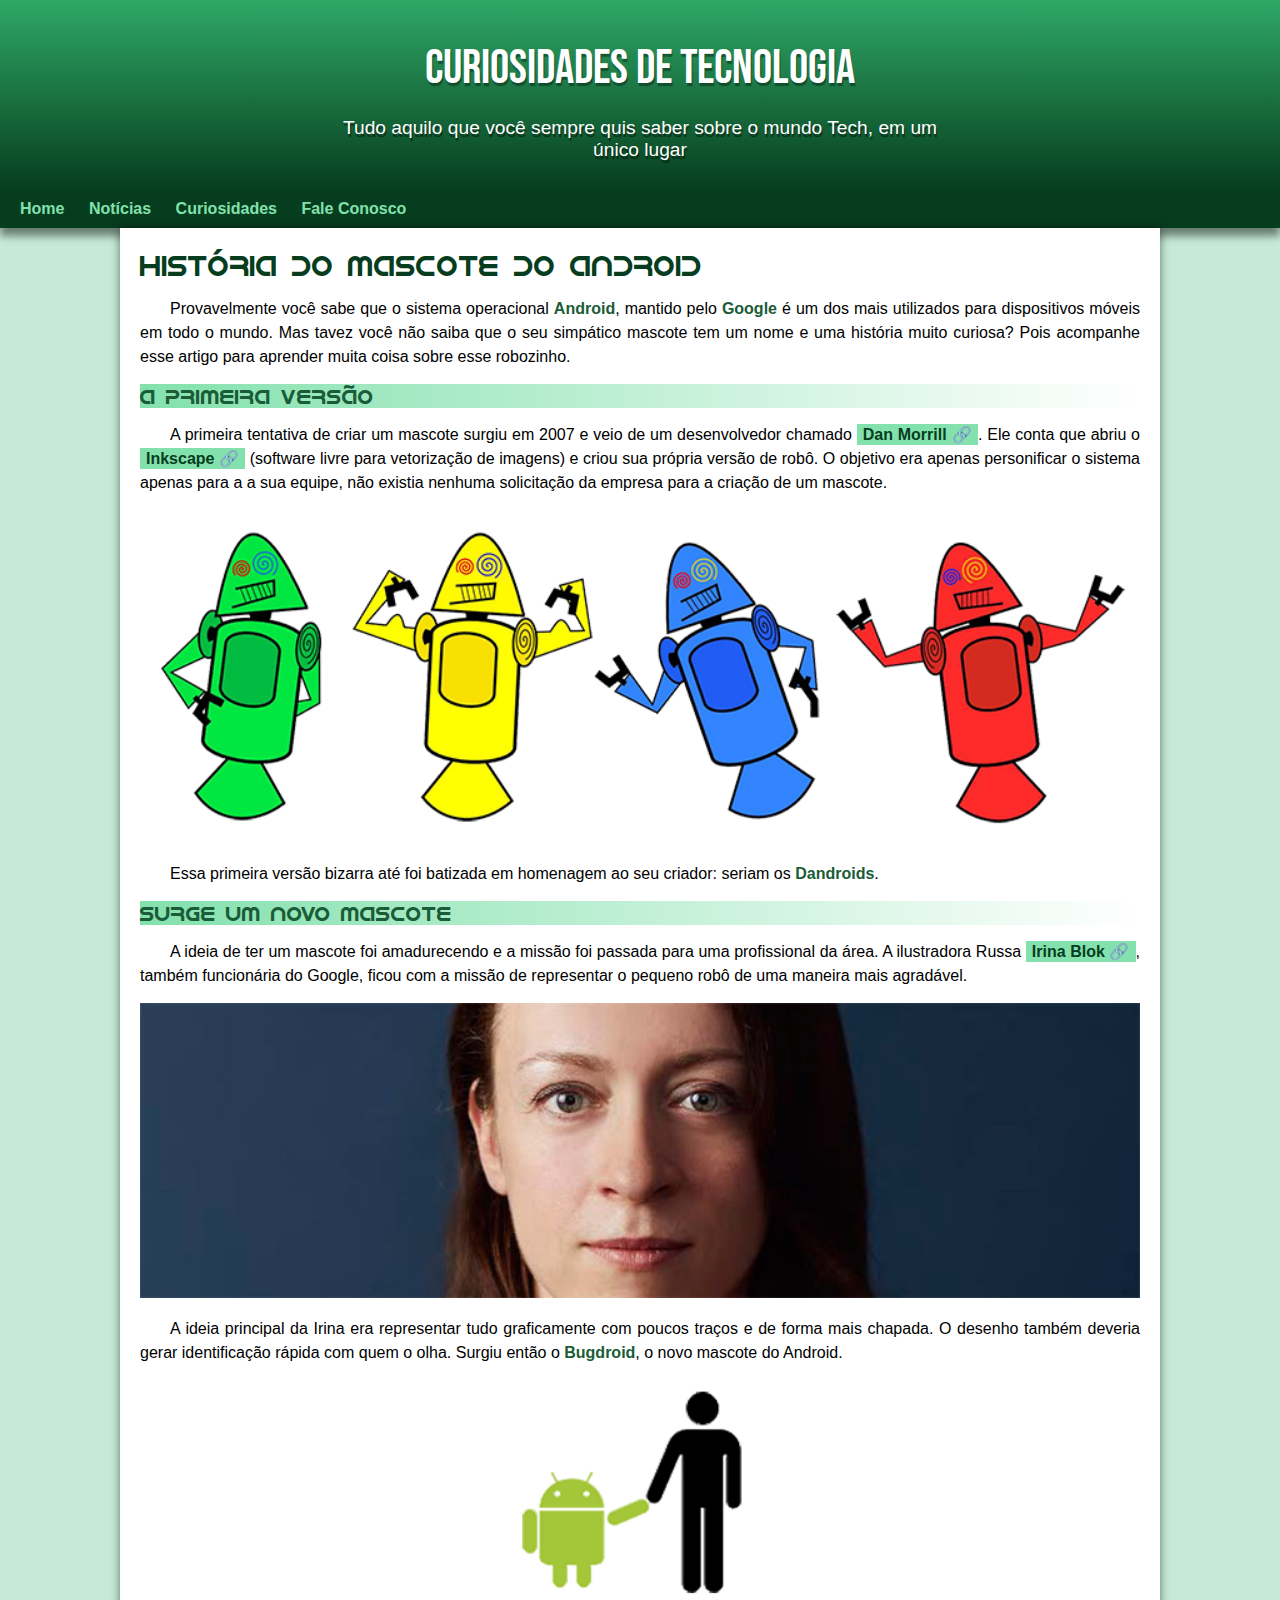
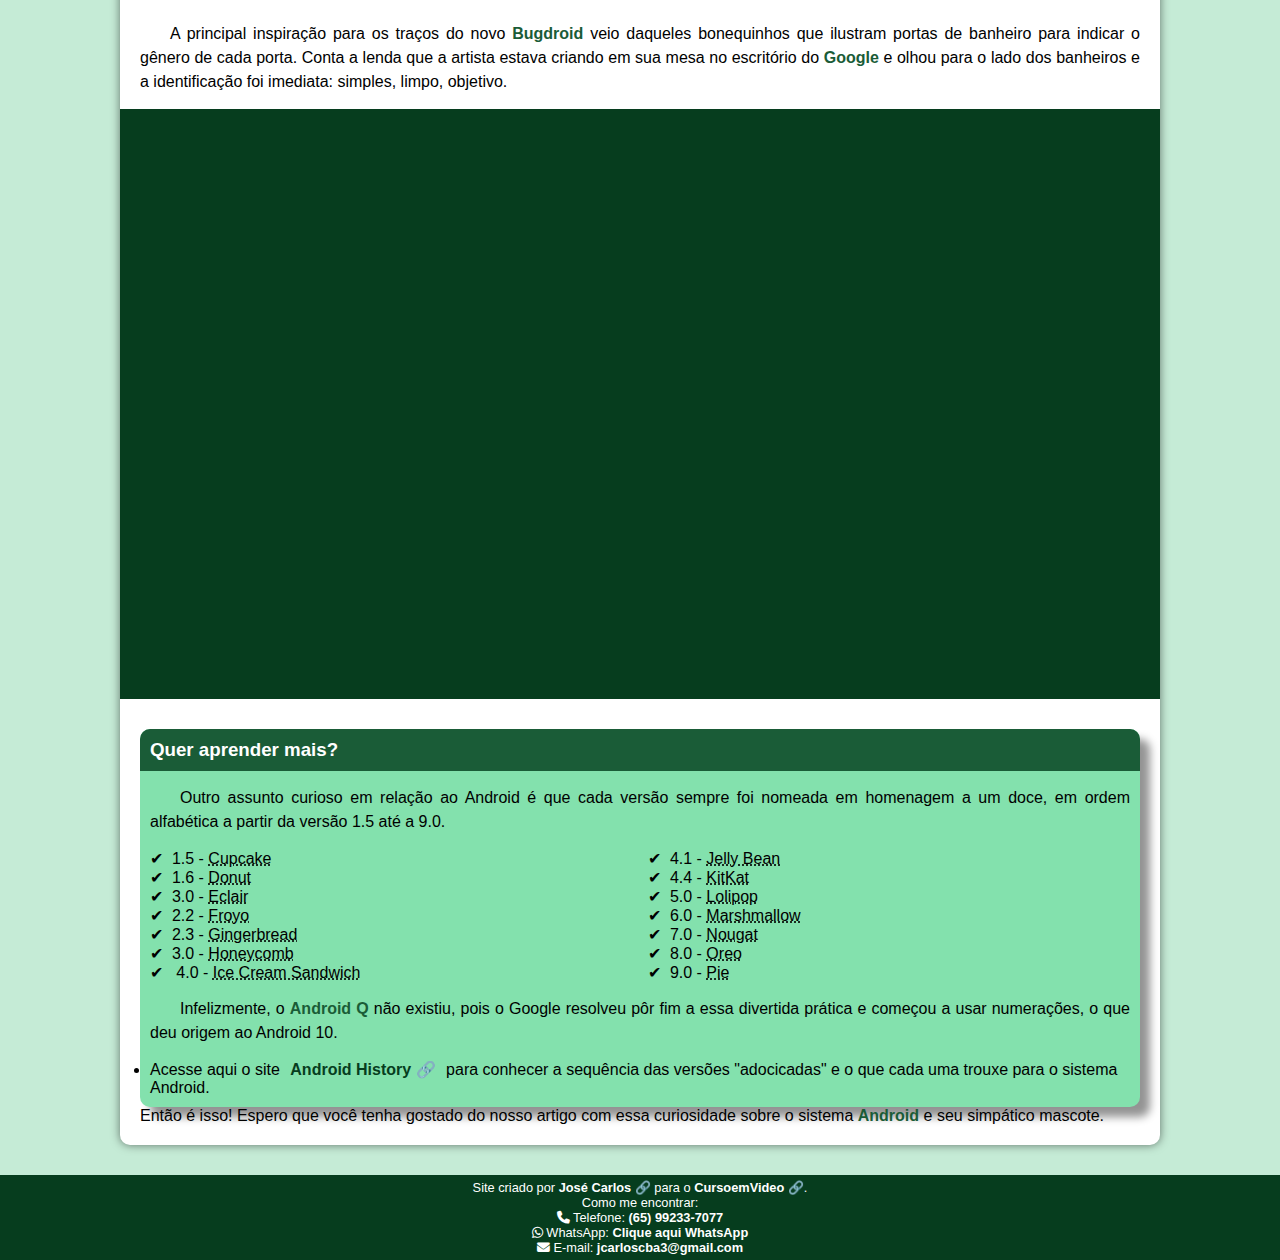
<file: index.html>
<!DOCTYPE html>
<html lang="pt-br">
  <head>
    <meta charset="UTF-8" />
    <meta name="viewport" content="width=device-width, initial-scale=1.0" />
    <title>Como surgiu o mascote do Android</title>

    <link
      rel="shortcut icon"
      href="pacote-projeto-d010/imagens/favicon.ico"
      type="image/x-icon"
    />

    <link rel="stylesheet" href="estilo/style.css" />

    <link
      rel="stylesheet"
      href="https://cdnjs.cloudflare.com/ajax/libs/font-awesome/6.5.1/css/all.min.css"
    />

    <!-- Google tag (gtag.js) -->
    <script
      async
      src="https://www.googletagmanager.com/gtag/js?id=G-6G9D3Q3FMS"
    ></script>
    <script>
      window.dataLayer = window.dataLayer || [];
      function gtag() {
        dataLayer.push(arguments);
      }
      gtag("js", new Date());

      gtag("config", "G-6G9D3Q3FMS");
    </script>
  </head>

  <body>

    <header>
      <h1>Curiosidades de Tecnologia</h1>
      <p>
        Tudo aquilo que você sempre quis saber sobre o mundo Tech, em um único
        lugar
      </p>
    </header>

    <nav>
      <a href="#">Home</a>
      <a href="#">Notícias</a>
      <a href="#">Curiosidades</a>
      <a href="#">Fale Conosco</a>
    </nav>

    <main>
      <article>
        <h1>História do Mascote do Android</h1>

        <p>
          Provavelmente você sabe que o sistema operacional <strong>Android</strong>, mantido
          pelo <strong>Google</strong> é um dos mais utilizados para dispositivos móveis em todo
          o mundo. Mas tavez você não saiba que o seu simpático mascote tem um
          nome e uma história muito curiosa? Pois acompanhe esse artigo para
          aprender muita coisa sobre esse robozinho.
        </p>

        <h2>A primeira versão</h2>

        <p>
          A primeira tentativa de criar um mascote surgiu em 2007 e veio de um
          desenvolvedor chamado <a href="https://androidcommunity.com/dan-morrill-shows-us-the-android-mascot-that-almost-was-20130103/" target="_blank" class="externo">Dan Morrill</a>. Ele conta que abriu o <a href="https://inkscape.org/pt-br/" target="_blank" class="externo">Inkscape</a>
          (software livre para vetorização de imagens) e criou sua própria
          versão de robô. O objetivo era apenas personificar o sistema apenas
          para a a sua equipe, não existia nenhuma solicitação da empresa para a
          criação de um mascote.
        </p>

        <picture>
          <source media="(max-width: 670px)" srcset="imagens/dan-droids-pq.png">
          <img src="imagens/dan-droids.png" alt="Primeiro mascote do Android" />
        </picture>

        <p>
          Essa primeira versão bizarra até foi batizada em homenagem ao seu
          criador: seriam os <strong>Dandroids</strong>.
        </p>

        <h2>Surge um novo mascote</h2>

        <p>
          A ideia de ter um mascote foi amadurecendo e a missão foi passada para
          uma profissional da área. A ilustradora Russa <a href="https://www.irinablok.com/android/" target="_blank" class="externo">Irina Blok</a>, também
          funcionária do Google, ficou com a missão de representar o pequeno
          robô de uma maneira mais agradável.
        </p>

        <picture>
          <source media="(max-width: 670px)" srcset="imagens/irina-blok-pq.jpg">
          <img src="imagens/irina-blok.jpg" alt=Irina Blok, criadora do Bugdroid">
        </picture>

        <p>
          A ideia principal da Irina era representar tudo graficamente com
          poucos traços e de forma mais chapada. O desenho também deveria gerar
          identificação rápida com quem o olha. Surgiu então o <strong>Bugdroid</strong>, o novo
          mascote do Android.
        </p>

        <img src="imagens/bugdroid.png" class="pequena" alt="Bugdroid" />

        <p>
          A principal inspiração para os traços do novo <strong>Bugdroid</strong> veio daqueles
          bonequinhos que ilustram portas de banheiro para indicar o gênero de
          cada porta. Conta a lenda que a artista estava criando em sua mesa no
          escritório do <strong>Google</strong> e olhou para o lado dos banheiros e a
          identificação foi imediata: simples, limpo, objetivo.
        </p>

        <div class="video">
          <iframe
            width="560"
            height="315"
            src="https://www.youtube.com/embed/l2UDgpLz20M?si=UfTciKdlRFaBUdwO"
            title="YouTube video player"
            frameborder="0"
            allow="accelerometer; autoplay; clipboard-write; encrypted-media; gyroscope; picture-in-picture; web-share"
            referrerpolicy="strict-origin-when-cross-origin"
            allowfullscreen
          ></iframe>
        </div>

        <aside>
          <h3>Quer aprender mais?</h3>
          <p>
            Outro assunto curioso em relação ao Android é que cada versão sempre
            foi nomeada em homenagem a um doce, em ordem alfabética a partir da
            versão 1.5 até a 9.0.
          </p>
          <ul>
            <li>1.5 - <abbr title="Bolo de copo">Cupcake</abbr></li>
            <li>1.6 - <abbr title="Rosquinha">Donut</abbr></li>
            <li>3.0 - <abbr title="Bomba">Eclair</abbr></li>
            <li>2.2 - <abbr title="Iogurte Congelado">Froyo</abbr></li>
            <li>2.3 - <abbr title="Biscoito de Gengibre">Gingerbread</abbr></li>
            <li>3.0 - <abbr title="Favo de Mel">Honeycomb</abbr></li>
            <li>
              4.0 - <abbr title="Sanduíche de Sorvete">Ice Cream Sandwich</abbr>
            </li>
            <li>4.1 - <abbr title="Jujuba">Jelly Bean</abbr></li>
            <li>4.4 - <abbr title="KitKat">KitKat</abbr></li>
            <li>5.0 - <abbr title="Pirulito">Lolipop</abbr></li>
            <li>6.0 - <abbr title="Marshmallow">Marshmallow</abbr></li>
            <li>7.0 - <abbr title="Torrone">Nougat</abbr></li>
            <li>8.0 - <abbr title="Oreo">Oreo</abbr></li>
            <li>9.0 - <abbr title="Torta">Pie</abbr></li>
          </ul>
          <p>
            Infelizmente, o <strong>Android Q</strong> não existiu, pois o Google resolveu pôr
            fim a essa divertida prática e começou a usar numerações, o que deu
            origem ao Android 10.
          </p>

          <li>
            Acesse aqui o site <a href="https://www.android.com/intl/en_uk/history/#/donut" target="_blank" class="externo">Android History</a> para conhecer a sequência das
            versões "adocicadas" e o que cada uma trouxe para o sistema Android.
          </li>
        </aside>

        Então é isso! Espero que você tenha gostado do nosso artigo com essa
        curiosidade sobre o sistema <strong>Android</strong> e seu simpático mascote.
      </article>
    </main>

    <footer>
      <p>Site criado por <a href="https://github.com/Jcarloscbamt" target="_blank" class="externo">José Carlos</a> para o <a href="https://www.youtube.com/@cursoemvideo" target="_blank" class="externo">CursoemVideo</a>.</p>
      <ul>
        <li class="footer-meu">Como me encontrar:</li>
        <li class="footer-meu">
          <i class="fa-solid fa-phone"></i> Telefone:
          <a href="tel:65992337077">(65) 99233-7077</a>
        </li>
        <li class="footer-meu">
          <i class="fa-brands fa-whatsapp"></i> WhatsApp:
          <a
            href="https://wa.me/5565992337077?text=Olá,%20tudo%20bem!%20Encontrei%20seu%20site%20no%20GitHub."
            >Clique aqui WhatsApp</a
          >
        </li>
        <li class="footer-meu">
          <i class="fa-solid fa-envelope"></i> E-mail:
          <a href="mailto:jcarloscba3@gmail.com">jcarloscba3@gmail.com</a>
        </li>
      </ul>
    </footer>
  </body>
</html>
</file>
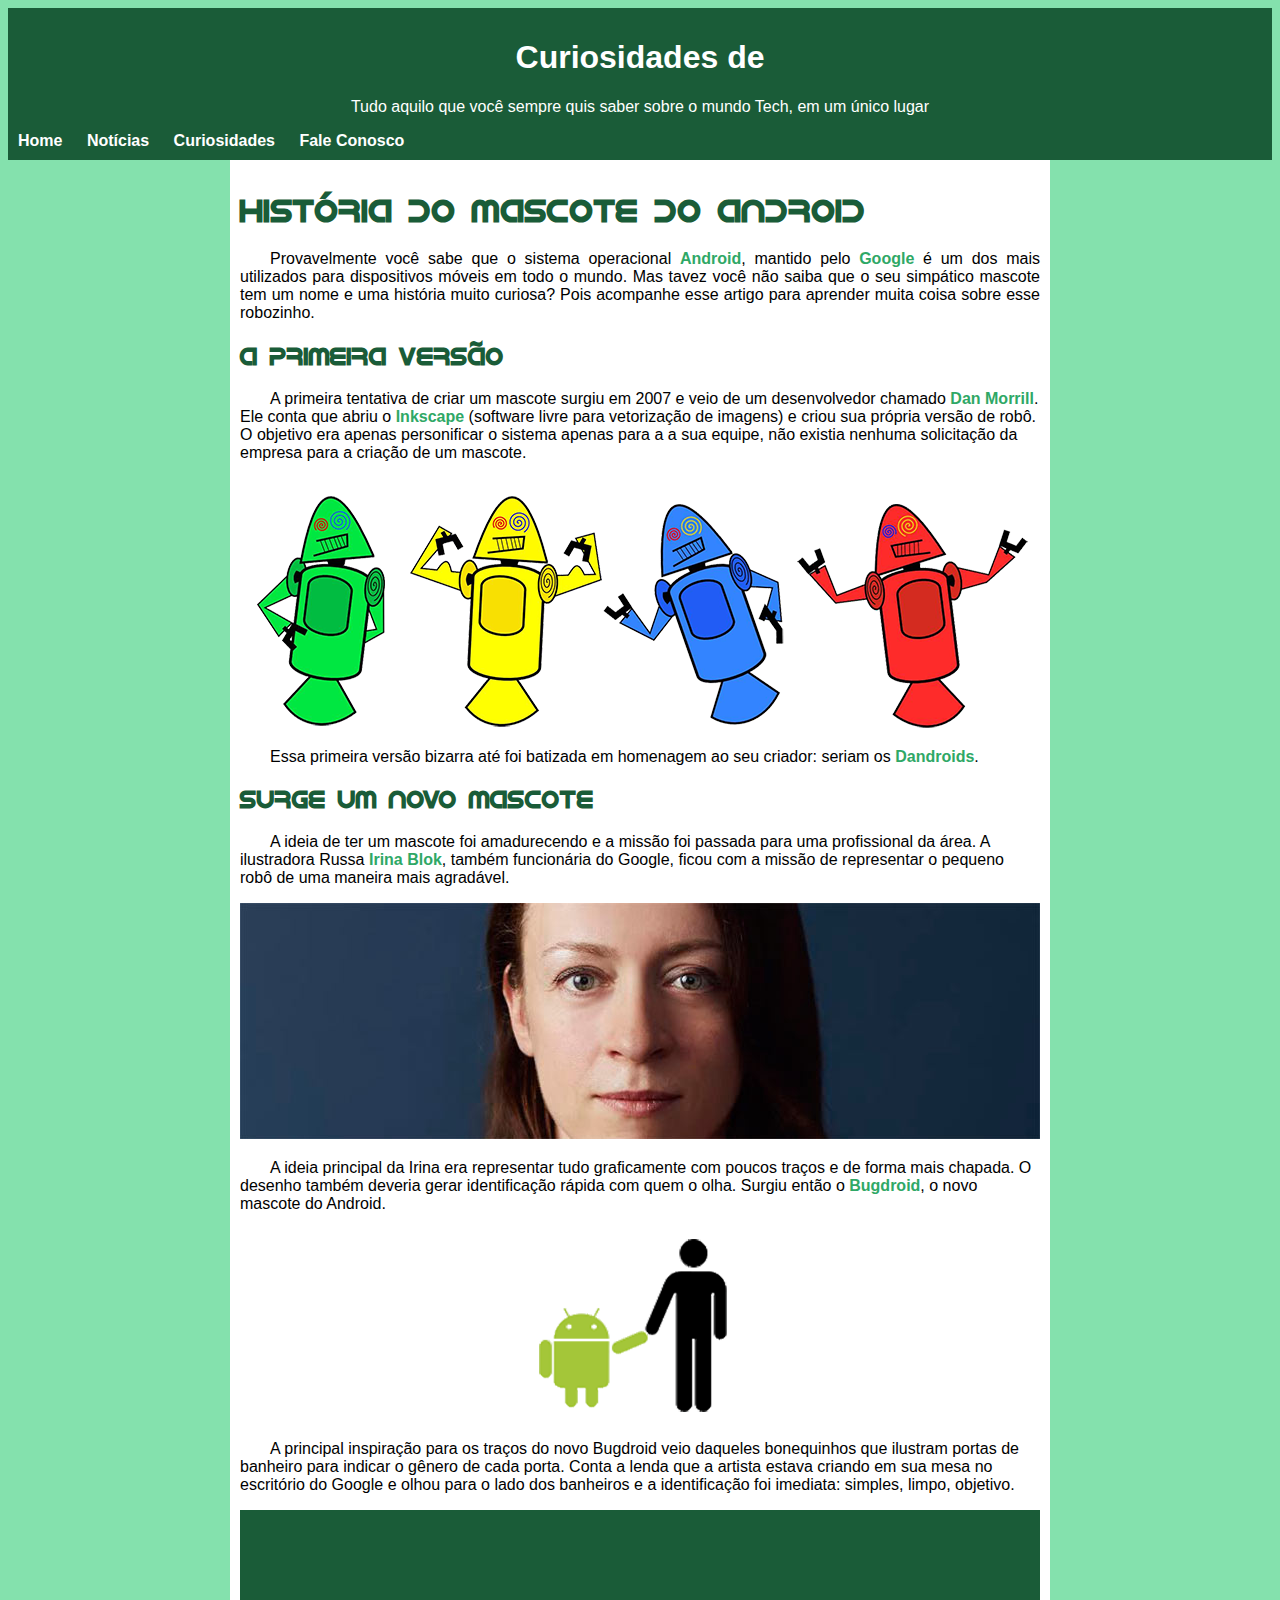
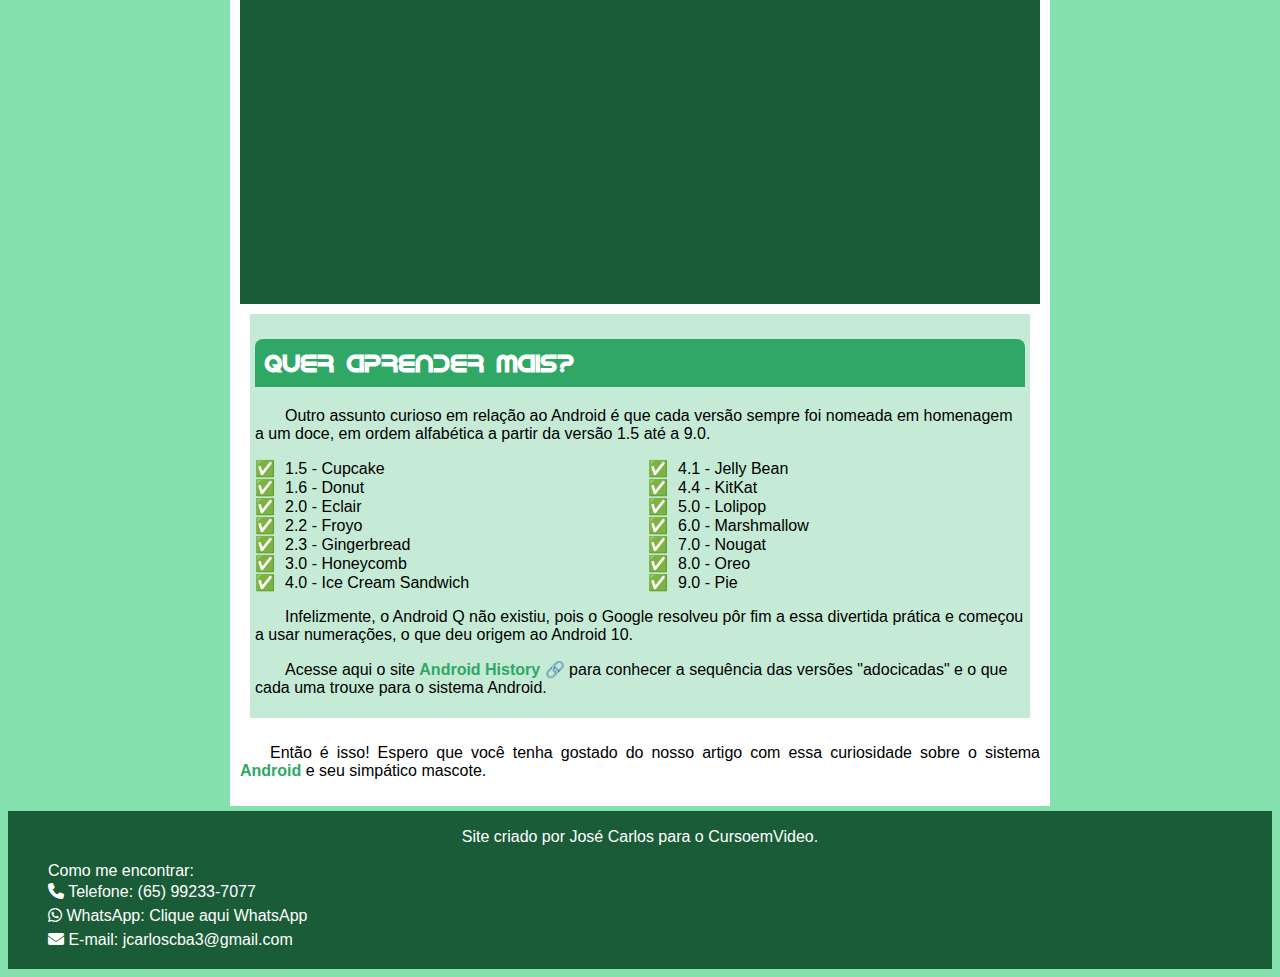
<file: index_Old.html>
<!DOCTYPE html>
<html lang="pt-br">
<head>
    <meta charset="UTF-8">
    <meta name="viewport" content="width=device-width, initial-scale=1.0">
    <title>Como surgiu o mascote do Android</title>
    <link rel="shortcut icon" href="pacote-projeto-d010/imagens/favicon.ico" type="image/x-icon">
    <link rel="stylesheet" href="https://cdnjs.cloudflare.com/ajax/libs/font-awesome/6.5.1/css/all.min.css">
    <link rel="stylesheet" href="style.css">
    <!-- Google tag (gtag.js) -->
<script async src="https://www.googletagmanager.com/gtag/js?id=G-6G9D3Q3FMS"></script>
<script>
  window.dataLayer = window.dataLayer || [];
  function gtag(){dataLayer.push(arguments);}
  gtag('js', new Date());

  gtag('config', 'G-6G9D3Q3FMS');
</script>

</head>


<body>
    <header>
        <H1 id="h1titulo">Curiosidades de </H1>
        <p>Tudo aquilo que você sempre quis saber sobre o mundo Tech, em um único lugar</p>

            <nav>
            <a href="#">Home</a>
            <a href="#">Notícias</a>
            <a href="#">Curiosidades</a>
            <a href="#">Fale Conosco</a>
    </nav>
    
    </header>



    <main>
        <section>
            <h1>História do Mascote do Android</h1>
            <p>Provavelmente você sabe que o sistema operacional <span class="corverde">Android</span>, mantido pelo <span class="corverde">Google</span> é um dos mais utilizados para dispositivos móveis em todo o mundo. Mas tavez você não saiba que o seu simpático mascote tem um nome e uma história muito curiosa? Pois acompanhe esse artigo para aprender muita coisa sobre esse robozinho.</p>
            <article>
                <h2>A primeira versão</h2>
                <p>A primeira tentativa de criar um mascote surgiu em 2007 e veio de um desenvolvedor chamado <span class="corverde">Dan Morrill</span>. Ele conta que abriu o <span class="corverde">Inkscape</span> (software livre para vetorização de imagens) e criou sua própria versão de robô. O objetivo era apenas personificar o sistema apenas para a a sua equipe, não existia nenhuma solicitação da empresa para a criação de um mascote.</p>

                <picture>
                    <source media="(max-width:400px )" srcset="pacote-projeto-d010/imagens/dan-droids-pq.png" type="image/png">
                    
                    <img src="pacote-projeto-d010/imagens/dan-droids.png" alt="imagen droids">
                </picture>

                <aside>Essa primeira versão bizarra até foi batizada em homenagem ao seu criador: seriam os <span class="corverde">Dandroids</span>.</aside>
            </article>
            <article>
                <h2>Surge um novo mascote</h2>
                <p>A ideia de ter um mascote foi amadurecendo e a missão foi passada para uma profissional da área. A ilustradora Russa <span class="corverde">Irina Blok</span>, também funcionária do Google, ficou com a missão de representar o pequeno robô de uma maneira mais agradável.</p>

                <picture>
                    <source media="(max-width: 400px)" srcset="pacote-projeto-d010/imagens/irina-blok-pq.jpg" type="image/jpg">
                    
                    <img src="pacote-projeto-d010/imagens/irina-blok.jpg" alt="Padrao">
                </picture>
                <p>A ideia principal da Irina era representar tudo graficamente com poucos traços e de forma mais chapada. O desenho também deveria gerar identificação rápida com quem o olha. Surgiu então o <span class="corverde">Bugdroid</span>, o novo mascote do Android.</p>

                    <img id="centro" src="pacote-projeto-d010/imagens/bugdroid.png" alt="imagen bugdroid">

                <p>A principal inspiração para os traços do novo Bugdroid veio daqueles bonequinhos que ilustram portas de banheiro para indicar o gênero de cada porta. Conta a lenda que a artista estava criando em sua mesa no escritório do Google e olhou para o lado dos banheiros e a identificação foi imediata: simples, limpo, objetivo.</p>
            </article>

            <article id="videocentro">

                <iframe width="100%" height="350" src="https://www.youtube.com/embed/l2UDgpLz20M?si=Iw9AnyLIhPUJJKdc" title="YouTube video player" frameborder="0" allow="accelerometer; autoplay; clipboard-write; encrypted-media; gyroscope; picture-in-picture; web-share" referrerpolicy="strict-origin-when-cross-origin" allowfullscreen></iframe>

            </article>
        </section>

        <section id="sec">
            <article id="arti">
                <h2 class="h2-bg">Quer aprender mais?</h2>
                <p>Outro assunto curioso em relação ao Android é que cada versão sempre foi nomeada em homenagem a um doce, em ordem alfabética a partir da versão 1.5 até a 9.0.</p>
                <ul class="lista">
                    <li>1.5 - Cupcake</li>
                    <li>1.6 - Donut</li>
                    <li>2.0 - Eclair</li>
                    <li>2.2 - Froyo</li>
                    <li>2.3 - Gingerbread</li>
                    <li>3.0 - Honeycomb</li>
                    <li>4.0 - Ice Cream Sandwich</li>
                    <li>4.1 - Jelly Bean</li>
                    <li>4.4 - KitKat</li>
                    <li>5.0 - Lolipop</li>
                    <li>6.0 - Marshmallow</li>
                    <li>7.0 - Nougat</li>
                    <li>8.0 - Oreo</li>
                    <li>9.0 - Pie</li>
                </ul>
                <p>Infelizmente, o Android Q não existiu, pois o Google resolveu pôr fim a essa divertida prática e começou a usar numerações, o que deu origem ao Android 10.</p>
                <p>Acesse aqui o site <a href="https://www.android.com/intl/pt_br/what-is-android/" target="_blank" class="externo"><span class="corverde">Android History</span></a></span> para conhecer a sequência das versões "adocicadas" e o que cada uma trouxe para o sistema Android.</p>
                
            </article>
        </section>

        <section>
            <p>Então é isso! Espero que você tenha gostado do nosso artigo com essa curiosidade sobre o sistema <span class="corverde">Android</span> e seu simpático mascote.</p>
        </section>
    </main>


    <footer>
    <p>Site criado por José Carlos para o CursoemVideo.</p>
    <ul>
        <li class="footer-meu">Como me encontrar:</li>
        <li class="footer-meu"><i class="fa-solid fa-phone"></i> Telefone: <a href="tel:65992337077">(65) 99233-7077</a></li>
        <li class="footer-meu"><i class="fa-brands fa-whatsapp"></i> WhatsApp: <a href="https://wa.me/5565992337077?text=Olá,%20tudo%20bem!%20Encontrei%20seu%20site%20no%20GitHub.">Clique aqui WhatsApp</a></li>
        <li class="footer-meu"><i class="fa-solid fa-envelope"></i> E-mail: <a href="mailto:jcarloscba3@gmail.com">jcarloscba3@gmail.com</a></li>
    </ul>
</footer>
</body>
</html>
</file>
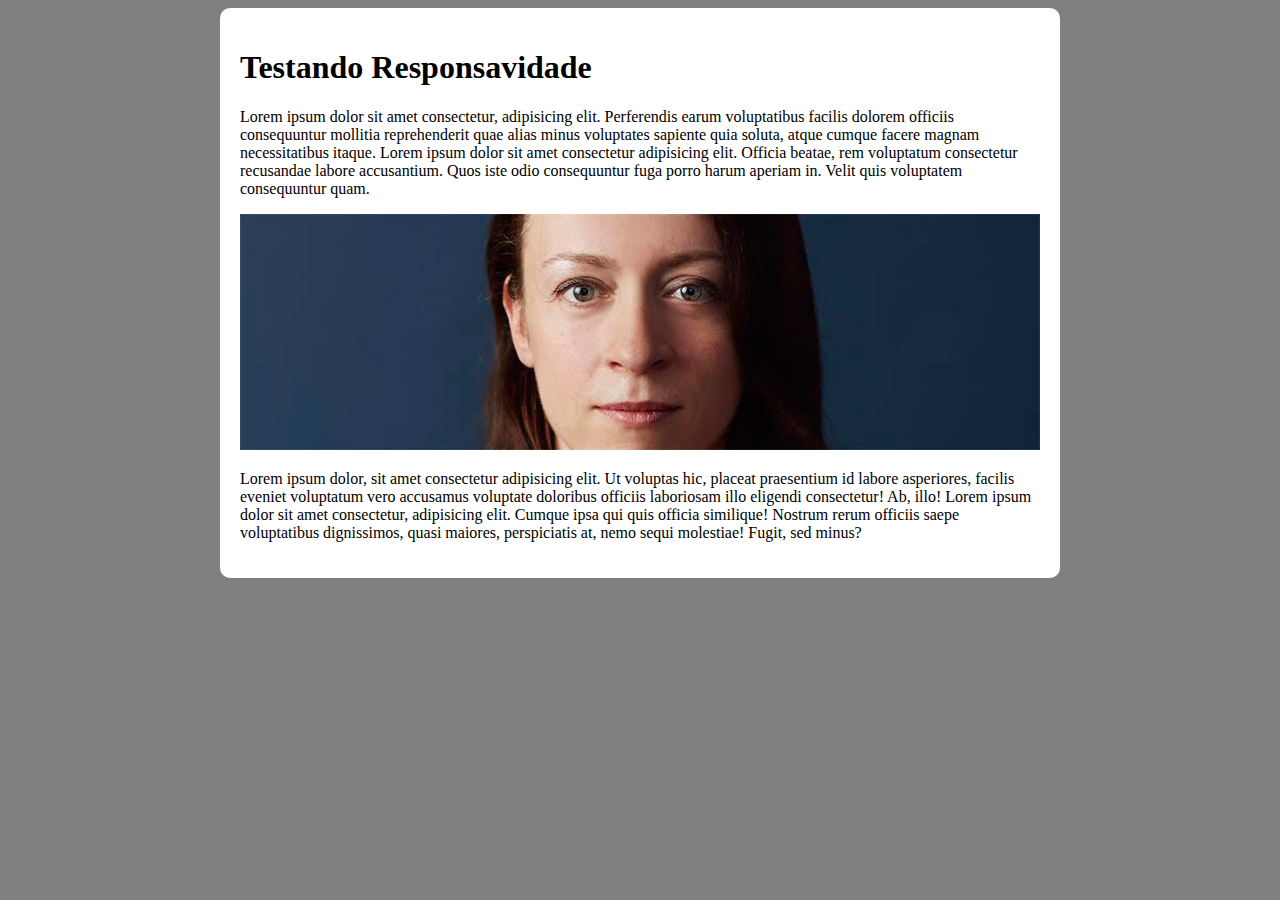
<file: responsivo.html>
<!DOCTYPE html>
<html lang="pt-br">
<head>
    <meta charset="UTF-8">
    <meta name="viewport" content="width=device-width, initial-scale=1.0">
    <title>Teste de Responsavidade</title>
    <style>
        body {
            background-color: gray;
        }

        main {
            background-color: white;
            padding: 20px;
            border-radius: 10px;
        
            min-width: 260px;
            max-width: 800px;
            margin: auto;
        }

        img {
            width: 100%;
        }
    </style>
</head>
<body>
    <main>
        <h1>Testando Responsavidade</h1>
        <p>
            Lorem ipsum dolor sit amet consectetur, adipisicing elit. Perferendis earum voluptatibus facilis dolorem officiis consequuntur mollitia reprehenderit quae alias minus voluptates sapiente quia soluta, atque cumque facere magnam necessitatibus itaque. Lorem ipsum dolor sit amet consectetur adipisicing elit. Officia beatae, rem voluptatum consectetur recusandae labore accusantium. Quos iste odio consequuntur fuga porro harum aperiam in. Velit quis voluptatem consequuntur quam.
        </p>

        <picture>
            <source media="(max-width: 600px)" srcset="imagens/irina-blok-pq.jpg">
            <img src="imagens/irina-blok.jpg" alt="Irina Blok">
        </picture>

        <p>
            Lorem ipsum dolor, sit amet consectetur adipisicing elit. Ut voluptas hic, placeat praesentium id labore asperiores, facilis eveniet voluptatum vero accusamus voluptate doloribus officiis laboriosam illo eligendi consectetur! Ab, illo! Lorem ipsum dolor sit amet consectetur, adipisicing elit. Cumque ipsa qui quis officia similique! Nostrum rerum officiis saepe voluptatibus dignissimos, quasi maiores, perspiciatis at, nemo sequi molestiae! Fugit, sed minus?
        </p>
    </main>
    
</body>
</html>
</file>
<file: estilo/style.css>
@charset "UTF-8";

@import url('https://fonts.googleapis.com/css2?family=Bebas+Neue&display=swap');

@font-face {
    font-family: 'android';
    src: url('../fontes/idroid.otf') format('opentype');
    font-weight: normal;
}

:root {
    --cor0: #c5ebd6;
    --cor1: #83e1ad;
    --cor2: #3ddc84;
    --cor3: #2fa866;
    --cor4: #1a5c37;
    --cor5: #063d1e;

    --fonte-padrao: Arial, Verdana, Helvetica, sans-serif;
    --fonte-destaque: 'Bebas Neue', cursive;
    --fonte-android: 'android', cursive;

}

* {
    margin: 0px;
    padding: 0px;
}



body {
    background-color: var(--cor0);
    font-family: var(--fonte-padrao);
}

a.externo::after {
    content: '\00A0\1F517';
}

header {
    background-image: linear-gradient(to bottom, var(--cor3), var(--cor5));
    min-height: 150px;
    text-align: center;
    padding-top: 40px;
}

header > h1 {
    color: white;
    font-family: var(--fonte-destaque);
    font-size: 3em;
    font-weight: normal;
    margin-bottom: 20px;
    text-shadow: 1px 3px 1px rgba(0, 0, 0, 0.363);
    
}

header > p {
    font-family: var(--fonte-padrao);
    font-size: 1.2em;
    color: white;
    max-width: 600px;
    padding-right: 10px;
    padding-left: 10px;
    margin: auto;
    text-shadow: 1px 3px 1px rgba(0, 0, 0, 0.493);

}

nav {
    background-color: var(--cor5);
    padding: 10px;
    box-shadow: 0px 8px 8px rgba(0, 0, 0, 0.466);
    
}

nav > a {
    color: var(--cor1);
    padding: 10px;
    border-radius: 5px;
    text-decoration: none;
    font-weight: bolder;
    transition-duration: .5s;
}

nav a:hover {
    background-color: var(--cor3);
    color: var(--cor5);
}

main {
    background-color: white;
    min-width: 300px;
    max-width: 1000px;
    margin: auto;
    margin-bottom: 30px;
    padding: 20px;
    box-shadow: 0px 0px 10px rgba(0, 0, 0, 0.514);
    border-bottom-left-radius: 10px;
    border-bottom-right-radius: 10px;

}

main h1 {
    color: var(--cor5);
    font-family: var(--fonte-android);
    font-weight: normal;
    font-size: 1.8em;
}

main h2 {
    font-family: var(--fonte-android);
    font-weight: normal;
    font-size: 1.3em;
    color: var(--cor4);
    background-image: linear-gradient(to right, var(--cor1), transparent);
}

main p {
    margin: 15px 0px;
    text-align: justify;
    text-indent: 30px;
    font-size: 1em;
    line-height: 1.5em;
}

main strong {
    color: var(--cor4);
    font-weight: bolder;
}

main a {
    background-color: var(--cor1);
    padding: 2px 6px;
    text-decoration: none;
    font-weight: bold;
    color: var(--cor5);
}

main a:hover {
    text-decoration: underline;
    color: var(--cor4);
}

main img {
    width: 100%;
}

main img.pequena {
    max-width: 350px;
    display: block;
    margin: auto;
}

div.video {
    background-color: var(--cor5);
    margin: 0px -20px 30px -20px;
    padding: 20px;
    padding-bottom: 57%;
    position: relative;
}

div.video > iframe {
    position: absolute;
    top: 5%;
    left: 5%;
    width: 90%;
    height: 90%;
}

aside {
    background-color: var(--cor1);
    padding: 10px;
    border-radius: 10px;
    box-shadow: 10px 10px 8px rgba(0, 0, 0, 0.425);
}

aside > h3 {
    background-color: var(--cor4);
    color: white;
    padding: 10px;
    margin: -10px -10px 0px -10px;
    border-radius: 10px 10px 0px 0px;


}

aside > ul {
    list-style-type: '\2714\00A0\00A0';
    list-style-position: inside;
    columns: 2;
}
footer {
    background-color: var(--cor5);
    color: white;
    text-align: center;
    font-size: 0.8em;
    padding: 5px;
}

footer a {
    color: white;
    font-weight: bolder;
    text-decoration: none;
}

footer a:hover {
    text-decoration: underline;
    color: var(--cor1);

}
</file>
<file: style.css>
@charset "UTF-8";

    body {
        background-color: #84E1AD;
        font-family: Arial, Helvetica, sans-serif;
    }

    header {
        color: white;
        background-color: #1A5C38;
        padding: 10px;

    }

    #h1titulo {
    color: white; 
    font-family: Arial, Helvetica, sans-serif;
   }

    h1,h2 {
        color: #1A5C38;
        font-family: android, Arial, Helvetica, sans-serif;
    }
    
    .h2-bg {
    background-color: #2FA866;
    color: white;
    padding: 10px;
    border-top-left-radius: 8px;
    border-top-right-radius: 8px;
   }

    header > h1 {
        text-align: center;
        font-weight: bold;
    }

    header > p {
        text-align: center;
    }

    header > nav > a {
        text-decoration: none;
        color: white;
        font-weight: bold;
        margin-right: 20px;
    }

   nav > a:hover {
        text-decoration: underline;
        color: black;
   }

   nav > a:active {
        color: yellow;
   }

   main {
    background-color: white;
    padding: 10px;
    max-width: 800px;
    margin: auto;
   }

   main > section > p {
    text-align: justify;
    text-indent: 30px;
   }

   main > section > article> p {
    text-indent: 30px;
   }

    main > section > article > aside {
    text-indent: 30px;
   }

 

   footer {
    background-color: #1A5C38;
    text-align: center;
    color: white;
    margin-top: 5px;
    padding-bottom: 1px;
    padding-top: 1px;
   }

   .footer-meu {
    text-align: left;
    list-style: none;
   }

   .footer-meu > a{
    color: white;
    line-height: 1.5;
   }

   picture > img {
    width: 100%;
   }



   #centro {
    display: block;
    margin-left: auto;
    margin-right: auto;
   }

   #videocentro {
    background-color: #1A5C38;
    padding: 20px;
   }

   #sec {
    background-color: white;
    padding: 10px;
   }

   .lista {
    columns: 2;
    padding: 0px;
    list-style: none;
   }

   .lista li::before {
    content: "\2705";
    margin-right: 10px;
   }

   #arti {
    background-color: #C5EBD6;
    padding: 5px;
   }

   .corverde {
    color: #2FA866;
    font-weight: 900;
   }

   @font-face {
    font-family: 'android';
    src: url(pacote-projeto-d010/fontes/idroid.otf);
    font-weight: normal;
    font-style: normal;
   }

   a {
    text-decoration: none;
   }

   a.externo::after {
    content: " 🔗";
}
</file>
